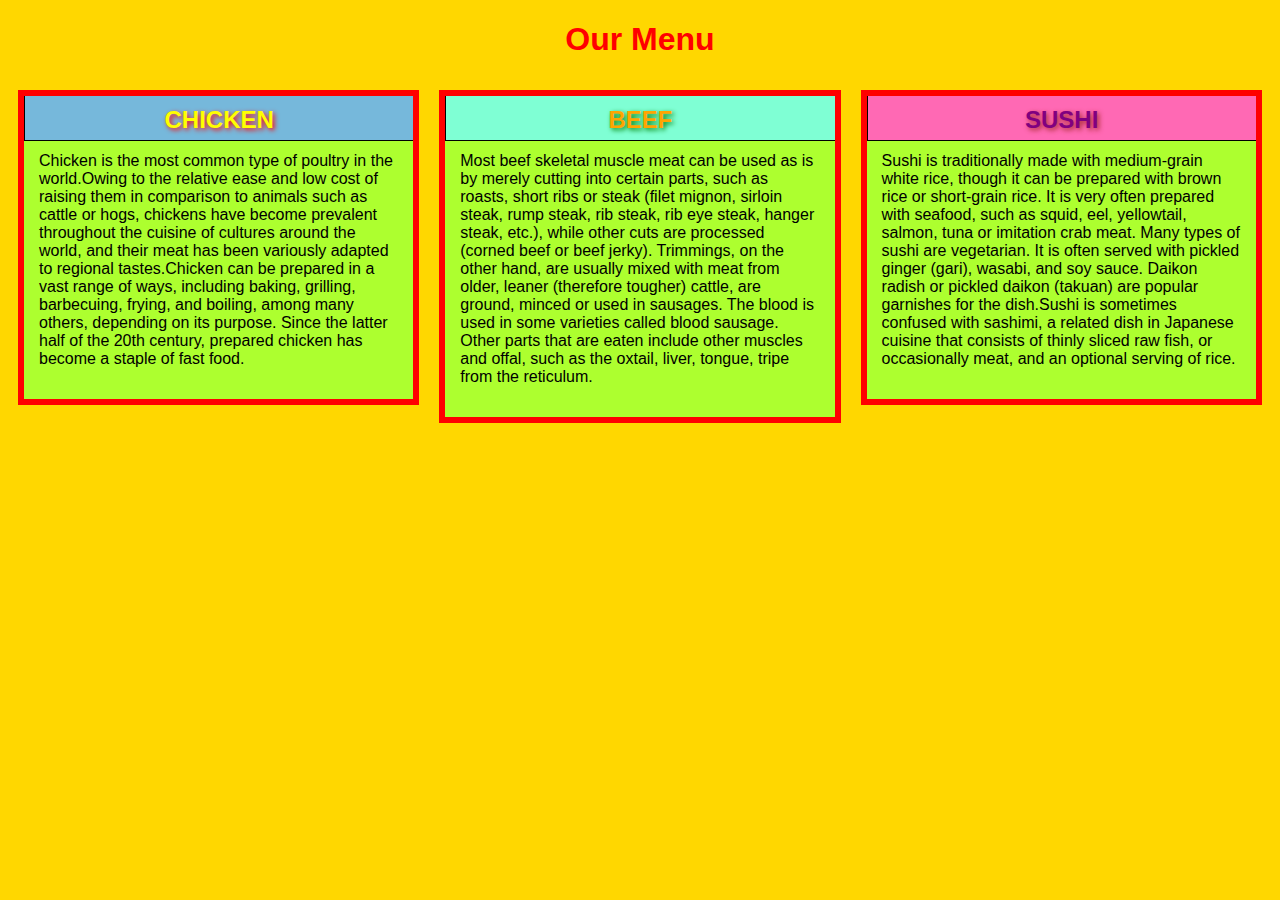
<file: index.html>
<!DOCTYPE html>
<html lang="en">
<head>
	<meta charset="utf-8">
	<meta name="viewport" content="width=device-width initial-scale=1">
	<link rel="stylesheet" type="text/css" href="styles.css">
	<title>Assignment for module 2</title>
</head>
<body>
	<h1>Our Menu</h1>
	<div class="row">
		<div class="col-lg-4 col-md-8 col-sm-12">
			<section class="chicken">
				<h2>CHICKEN</h2>
				<p>
					Chicken is the most common type of poultry in the world.Owing to the relative ease and low cost of raising them in comparison to animals such as cattle or hogs, chickens have become prevalent throughout the cuisine of cultures around the world, and their meat has been variously adapted to regional tastes.Chicken can be prepared in a vast range of ways, including baking, grilling, barbecuing, frying, and boiling, among many others, depending on its purpose. Since the latter half of the 20th century, prepared chicken has become a staple of fast food. 
				</p>
			</section>
		</div>
	<div class="col-lg-4 col-md-6 col-sm-12">
		<section class="beef">
			<h2>BEEF</h2>
			<p>
				Most beef skeletal muscle meat can be used as is by merely cutting into certain parts, such as roasts, short ribs or steak (filet mignon, sirloin steak, rump steak, rib steak, rib eye steak, hanger steak, etc.), while other cuts are processed (corned beef or beef jerky). Trimmings, on the other hand, are usually mixed with meat from older, leaner (therefore tougher) cattle, are ground, minced or used in sausages. The blood is used in some varieties called blood sausage. Other parts that are eaten include other muscles and offal, such as the oxtail, liver, tongue, tripe from the reticulum.
			</p>
		</section>
		
	</div>
	<div class="col-lg-4 col-md-6 col-sm-12">
		<section class="sushi">
			<h2>SUSHI</h2>
			<p>
				Sushi is traditionally made with medium-grain white rice, though it can be prepared with brown rice or short-grain rice. It is very often prepared with seafood, such as squid, eel, yellowtail, salmon, tuna or imitation crab meat. Many types of sushi are vegetarian. It is often served with pickled ginger (gari), wasabi, and soy sauce. Daikon radish or pickled daikon (takuan) are popular garnishes for the dish.Sushi is sometimes confused with sashimi, a related dish in Japanese cuisine that consists of thinly sliced raw fish, or occasionally meat, and an optional serving of rice.
			</p>
		</section>
		
	</div>
	</div>
</body>
</html>
</file>
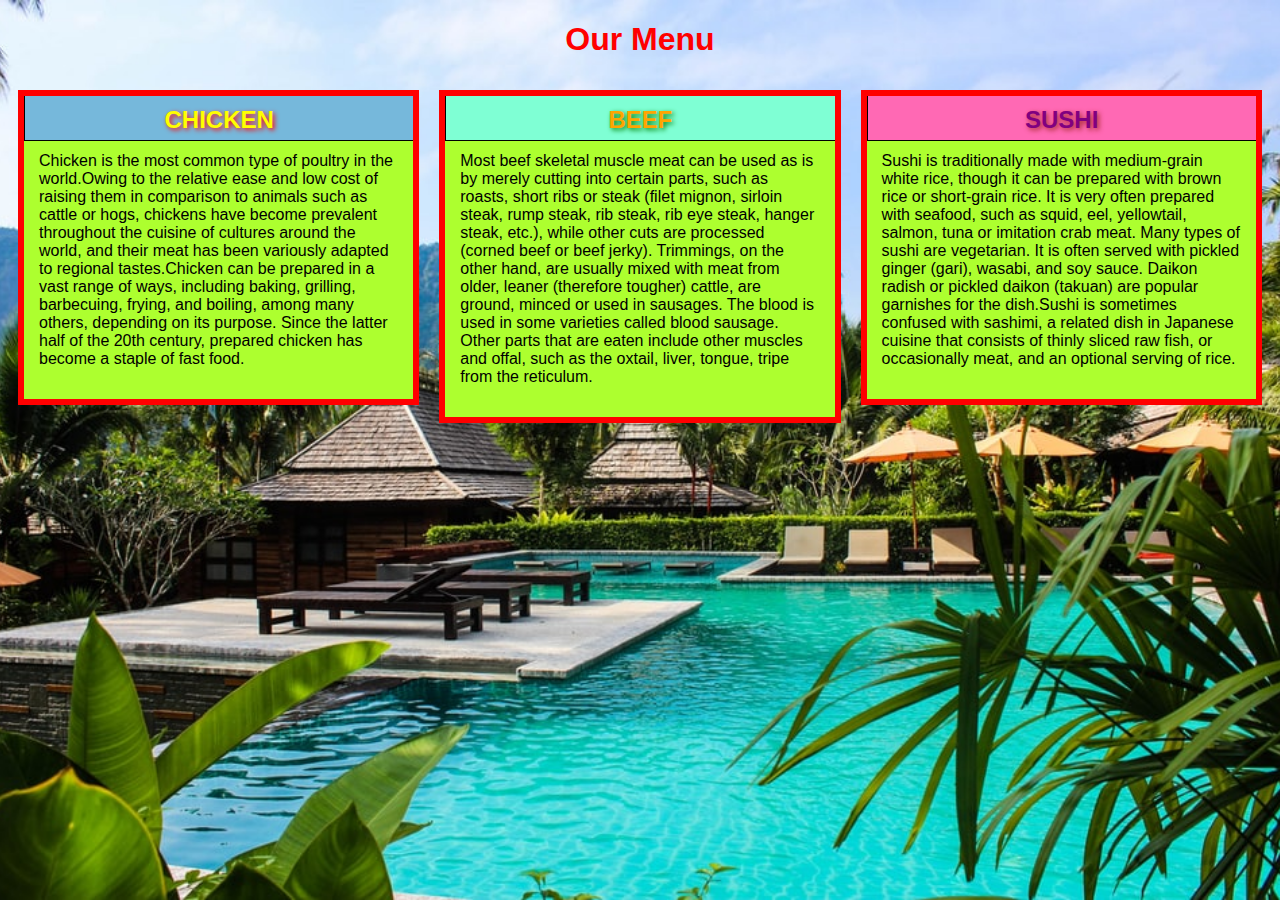
<file: css/assignment1.html>
<!DOCTYPE html>
<html lang="en">
<head>
	<meta charset="utf-8">
	<meta name="viewport" content="width=device-width initial-scale=1">
	<title>Assignment for module 2</title>
	<link rel="stylesheet" type="text/css" href="styles.css">
</head>
<body>
	<h1>Our Menu</h1>
	<div class="row">
		<div class="col-lg-4 col-md-8 col-sm-12">
			<section class="chicken">
				<h2>CHICKEN</h2>
				<p>
					Chicken is the most common type of poultry in the world.Owing to the relative ease and low cost of raising them in comparison to animals such as cattle or hogs, chickens have become prevalent throughout the cuisine of cultures around the world, and their meat has been variously adapted to regional tastes.Chicken can be prepared in a vast range of ways, including baking, grilling, barbecuing, frying, and boiling, among many others, depending on its purpose. Since the latter half of the 20th century, prepared chicken has become a staple of fast food. 
				</p>
			</section>
		</div>
	<div class="col-lg-4 col-md-6 col-sm-12">
		<section class="beef">
			<h2>BEEF</h2>
			<p>
				Most beef skeletal muscle meat can be used as is by merely cutting into certain parts, such as roasts, short ribs or steak (filet mignon, sirloin steak, rump steak, rib steak, rib eye steak, hanger steak, etc.), while other cuts are processed (corned beef or beef jerky). Trimmings, on the other hand, are usually mixed with meat from older, leaner (therefore tougher) cattle, are ground, minced or used in sausages. The blood is used in some varieties called blood sausage. Other parts that are eaten include other muscles and offal, such as the oxtail, liver, tongue, tripe from the reticulum.
			</p>
		</section>
		
	</div>
	<div class="col-lg-4 col-md-6 col-sm-12">
		<section class="sushi">
			<h2>SUSHI</h2>
			<p>
				Sushi is traditionally made with medium-grain white rice, though it can be prepared with brown rice or short-grain rice. It is very often prepared with seafood, such as squid, eel, yellowtail, salmon, tuna or imitation crab meat. Many types of sushi are vegetarian. It is often served with pickled ginger (gari), wasabi, and soy sauce. Daikon radish or pickled daikon (takuan) are popular garnishes for the dish.Sushi is sometimes confused with sashimi, a related dish in Japanese cuisine that consists of thinly sliced raw fish, or occasionally meat, and an optional serving of rice.
			</p>
		</section>
		
	</div>
	</div>
</body>
</html>
</file>
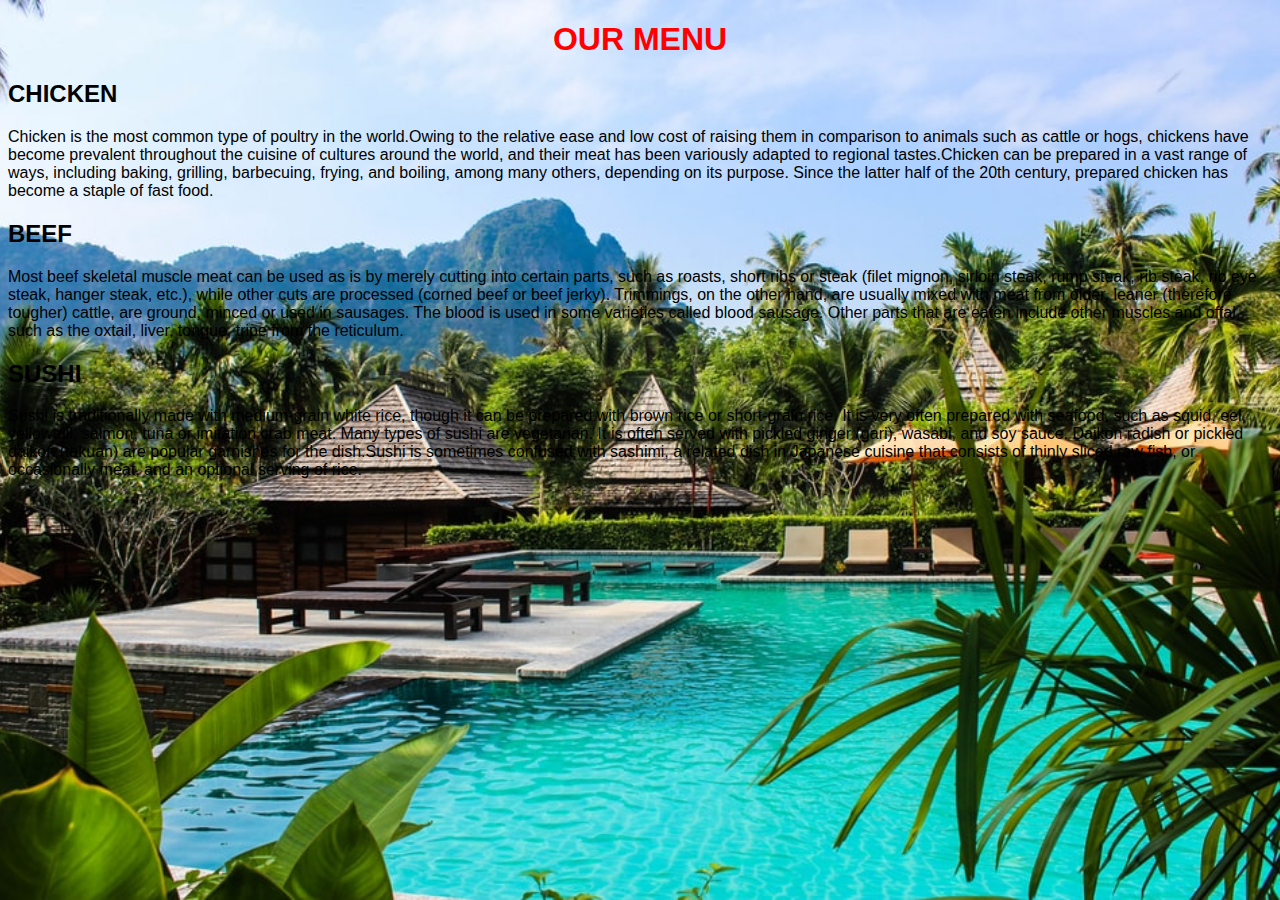
<file: css/project.html>
<!DOCTYPE html>
<html lang="en">
<head>
	<meta charset="utf-8">
	<meta name="viewport" content="width=device-width initial-scale=1">
	<title>restaurent menu</title>
    <link rel="stylesheet" type="text/css" href="styles.css">	
</head>
<body>
	<h1> OUR MENU </h1>
	<div class="r">
		<div class="c">
			<h2>CHICKEN</h2>
			<P>
				Chicken is the most common type of poultry in the world.Owing to the relative ease and low cost of raising them in comparison to animals such as cattle or hogs, chickens have become prevalent throughout the cuisine of cultures around the world, and their meat has been variously adapted to regional tastes.Chicken can be prepared in a vast range of ways, including baking, grilling, barbecuing, frying, and boiling, among many others, depending on its purpose. Since the latter half of the 20th century, prepared chicken has become a staple of fast food.
			</P>
		</div>
	 	<div class="c">
	 		<h2>BEEF</h2>
	 		<p>
	 			Most beef skeletal muscle meat can be used as is by merely cutting into certain parts, such as roasts, short ribs or steak (filet mignon, sirloin steak, rump steak, rib steak, rib eye steak, hanger steak, etc.), while other cuts are processed (corned beef or beef jerky). Trimmings, on the other hand, are usually mixed with meat from older, leaner (therefore tougher) cattle, are ground, minced or used in sausages. The blood is used in some varieties called blood sausage. Other parts that are eaten include other muscles and offal, such as the oxtail, liver, tongue, tripe from the reticulum.
	 		</p>
	 	</div>
        <div class="c">
        	<h2>SUSHI</h2>
        	<P>
        		Sushi is traditionally made with medium-grain white rice, though it can be prepared with brown rice or short-grain rice. It is very often prepared with seafood, such as squid, eel, yellowtail, salmon, tuna or imitation crab meat. Many types of sushi are vegetarian. It is often served with pickled ginger (gari), wasabi, and soy sauce. Daikon radish or pickled daikon (takuan) are popular garnishes for the dish.Sushi is sometimes confused with sashimi, a related dish in Japanese cuisine that consists of thinly sliced raw fish, or occasionally meat, and an optional serving of rice.
        	</P>
        </div>
    </div>    	
</body>
</html>
</file>
<file: styles.css>
* {
    box-sizing: border-box;
    font-family: Gill Sans,sans-serif;

}

body {
    background-color: #FFD700;
    background-position: center center;
    background-repeat: no-repeat;
    background-attachment: fixed;
    background-size: cover;
}

h1 {
    text-align: center;
   color: red;


}

section {
    border: 6px solid red;
    background-color: #ADFF2F;
    margin: 10px;

}

section>h2 {
    float: right;
    border-bottom: 1px solid black;
    border-left: 1px solid black;
    margin: 0;
    width: 230px;
    text-align: center;
    font-style: Didot;
    font-size: 24px;
    font-weight: bold;
    height: 45px;
    padding-top: 10px;
}

section.chicken>h2 {
    background-color: #76b8db;
    color: yellow;
    text-align: center;
    width: 100%;
    text-shadow: 2px 2px 5px red;
    
}

section.beef>h2 {
    background-color: #7FFFD4;
    color: orange;
    text-align: center;
    width: 100%;
    text-shadow: 2px 2px 5px green;
}

section.sushi>h2 {
   background-color: #FF69B4;
   color: purple;
   text-align: center;
   width: 100%;
   text-shadow: 2px 2px 5px brown;
}

section>p {
    padding: 40px 15px 15px 15px;
}

.row {
    width: 100%;
}


@media (min-width: 992px) {
    .col-lg-1, .col-lg-2, .col-lg-3, .col-lg-4, .col-lg-5, .col-lg-6, .col-lg-7, .col-lg-8, .col-lg-9, .col-lg-10, .col-lg-11, .col-lg-12 {
        float: left;
        
        
    }
    .col-lg-1 {
        width: 8.33%;
    }
    .col-lg-2 {
        width: 16.66%;
    }
    .col-lg-3 {
        width: 25%;
    }
    .col-lg-4 {
        width: 33.33%;
    }
    .col-lg-5 {
        width: 41.66%;
    }
    .col-lg-6 {
        width: 50%;
    }
    .col-lg-7 {
        width: 58.33%;
    }
    .col-lg-8 {
        width: 66.66%;
    }
    .col-lg-9 {
        width: 74.99%;
    }
    .col-lg-10 {
        width: 83.33%;
    }
    .col-lg-11 {
        width: 91.66%;
    }
    .col-lg-12 {
        width: 100%;
    }
}


/* Tablet view options */

@media (min-width: 768px) and (max-width: 991px) {
    .col-md-1, .col-md-2, .col-md-3, .col-md-4, .col-md-5, .col-md-6, .col-md-7, .col-md-8, .col-md-9, .col-md-10, .col-md-11, .col-md-12 {
        float: left;
       
    }
    .col-md-1 {
        width: 8.33%;
    }
    .col-md-2 {
        width: 16.66%;
    }
    .col-md-3 {
        width: 25%;
    }
    .col-md-4 {
        width: 33.33%;
    }
    .col-md-5 {
        width: 41.66%;
    }
    .col-md-6 {
        width: 50%;
    }
    .col-md-7 {
        width: 58.33%;
    }
    .col-md-8 {
        width: 66.66%;
    }
    .col-md-9 {
        width: 74.99%;
    }
    .col-md-10 {
        width: 83.33%;
    }
    .col-md-11 {
        width: 91.66%;
    }
    .col-md-12 {
        width: 100%;
    }
}


/* Mobile view options */

@media (max-width: 767px) {
    .col-sm-1, .col-sm-2, .col-sm-3, .col-sm-4, .col-sm-5, .col-sm-6, .col-sm-7, .col-sm-8, .col-sm-9, .col-sm-10, .col-sm-11, .col-sm-12 {
        float: left;
        
        
    }
    .col-sm-1 {
        width: 8.33%;
    }
    .col-sm-2 {
        width: 16.66%;
    }
    .col-sm-3 {
        width: 25%;
    }
    .col-sm-4 {
        width: 33.33%;
    }
    .col-sm-5 {
        width: 41.66%;
    }
    .col-sm-6 {
        width: 50%;
    }
    .col-sm-7 {
        width: 58.33%;
    }
    .col-sm-8 {
        width: 66.66%;
    }
    .col-sm-9 {
        width: 74.99%;
    }
    .col-sm-10 {
        width: 83.33%;
    }
    .col-sm-11 {
        width: 91.66%;
    }
    .col-sm-12 {
        width: 100%;
    }
}
</file>
<file: css/styles.css>
* {
    box-sizing: border-box;
    font-family: Gill Sans,sans-serif;

}

body {
    background-color: #FFD700;
    background-image: url('../images/hari5.jpg');
    background-position: center center;
    background-repeat: no-repeat;
    background-attachment: fixed;
    background-size: cover;
}

h1 {
    text-align: center;
   color: red;


}

section {
    border: 6px solid red;
    background-color: #ADFF2F;
    margin: 10px;

}

section>h2 {
    float: right;
    border-bottom: 1px solid black;
    border-left: 1px solid black;
    margin: 0;
    width: 230px;
    text-align: center;
    font-style: Didot;
    font-size: 24px;
    font-weight: bold;
    height: 45px;
    padding-top: 10px;
}

section.chicken>h2 {
    background-color: #76b8db;
    color: yellow;
    text-align: center;
    width: 100%;
    text-shadow: 2px 2px 5px red;
    
}

section.beef>h2 {
    background-color: #7FFFD4;
    color: orange;
    text-align: center;
    width: 100%;
    text-shadow: 2px 2px 5px green;
}

section.sushi>h2 {
   background-color: #FF69B4;
   color: purple;
   text-align: center;
   width: 100%;
   text-shadow: 2px 2px 5px brown;
}

section>p {
    padding: 40px 15px 15px 15px;
}

.row {
    width: 100%;
}


@media (min-width: 992px) {
    .col-lg-1, .col-lg-2, .col-lg-3, .col-lg-4, .col-lg-5, .col-lg-6, .col-lg-7, .col-lg-8, .col-lg-9, .col-lg-10, .col-lg-11, .col-lg-12 {
        float: left;
        
        
    }
    .col-lg-1 {
        width: 8.33%;
    }
    .col-lg-2 {
        width: 16.66%;
    }
    .col-lg-3 {
        width: 25%;
    }
    .col-lg-4 {
        width: 33.33%;
    }
    .col-lg-5 {
        width: 41.66%;
    }
    .col-lg-6 {
        width: 50%;
    }
    .col-lg-7 {
        width: 58.33%;
    }
    .col-lg-8 {
        width: 66.66%;
    }
    .col-lg-9 {
        width: 74.99%;
    }
    .col-lg-10 {
        width: 83.33%;
    }
    .col-lg-11 {
        width: 91.66%;
    }
    .col-lg-12 {
        width: 100%;
    }
}


/* Tablet view options */

@media (min-width: 768px) and (max-width: 991px) {
    .col-md-1, .col-md-2, .col-md-3, .col-md-4, .col-md-5, .col-md-6, .col-md-7, .col-md-8, .col-md-9, .col-md-10, .col-md-11, .col-md-12 {
        float: left;
       
    }
    .col-md-1 {
        width: 8.33%;
    }
    .col-md-2 {
        width: 16.66%;
    }
    .col-md-3 {
        width: 25%;
    }
    .col-md-4 {
        width: 33.33%;
    }
    .col-md-5 {
        width: 41.66%;
    }
    .col-md-6 {
        width: 50%;
    }
    .col-md-7 {
        width: 58.33%;
    }
    .col-md-8 {
        width: 66.66%;
    }
    .col-md-9 {
        width: 74.99%;
    }
    .col-md-10 {
        width: 83.33%;
    }
    .col-md-11 {
        width: 91.66%;
    }
    .col-md-12 {
        width: 100%;
    }
}


/* Mobile view options */

@media (max-width: 767px) {
    .col-sm-1, .col-sm-2, .col-sm-3, .col-sm-4, .col-sm-5, .col-sm-6, .col-sm-7, .col-sm-8, .col-sm-9, .col-sm-10, .col-sm-11, .col-sm-12 {
        float: left;
        
        
    }
    .col-sm-1 {
        width: 8.33%;
    }
    .col-sm-2 {
        width: 16.66%;
    }
    .col-sm-3 {
        width: 25%;
    }
    .col-sm-4 {
        width: 33.33%;
    }
    .col-sm-5 {
        width: 41.66%;
    }
    .col-sm-6 {
        width: 50%;
    }
    .col-sm-7 {
        width: 58.33%;
    }
    .col-sm-8 {
        width: 66.66%;
    }
    .col-sm-9 {
        width: 74.99%;
    }
    .col-sm-10 {
        width: 83.33%;
    }
    .col-sm-11 {
        width: 91.66%;
    }
    .col-sm-12 {
        width: 100%;
    }
}
</file>
